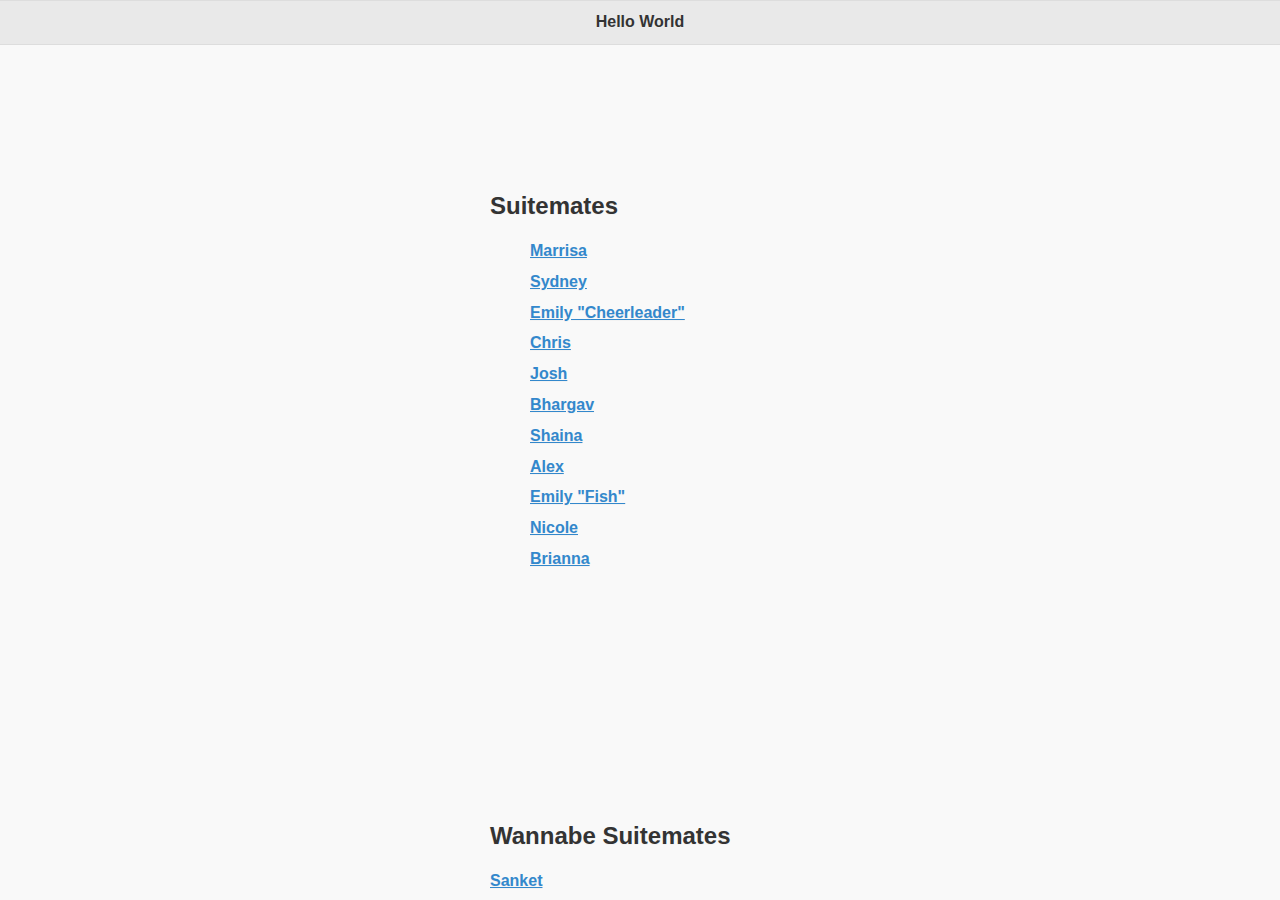
<file: hello/platforms/android/assets/www/index.html>
<html>
    <head>
        <meta charset="utf-8" />
        <meta name="format-detection" content="telephone=no" />
        <meta name="msapplication-tap-highlight" content="no" />
        <meta name="viewport" content="width=device-width, initial-scale=1.0, maximum-scale=1.0, target-densitydpi=medium-dpi, user-scalable=0" />

        <title>Faizan's Shit</title>

        <link rel="stylesheet" href="css/index.css">
        <link rel="stylesheet" href="lib/jquery-mobile/css/jquery.mobile-1.4.0.min.css" />

        <script type="text/javascript" src="lib/jquery-mobile/js/jquery-1.11.0.min.js"></script>
        <script type="text/javascript" src="lib/jquery-mobile-router/js/jquery.mobile.router.min.js"></script>
        <script type="text/javascript" src="lib/jquery-mobile/js/jquery.mobile-1.4.0.min.js"></script>
        <script type="text/javascript" src="js/index.js"></script>
    </head>
    <body>
      <div data-role="page" id="home">
        <div data-role="header">
          <h1>Hello World</h1>
        </div>

        <script>
        function myFunction() {
          document.getElementById("mar").innerHTML = "she cool";
        }
</script>
        <div class="ui-content" role="main">
          <div class="location" style="position:absolute;height:100px;width:300px;z-index:15;top:30%;left:50%; margin:-100px 0 0 -150px;">
          <h2 style="text-align=center">Suitemates</h2>
          <ul style="list-style-type: none; text-align=center">
            <li id="mar" style="margin-top:10px; margin-bottom;10px"><a button type="button" onclick="myFunction()" href="#m">Marrisa</a></li>
            <li style="margin-top:10px; margin-bottom;10px"><a href="#sy">Sydney</a></li>
            <li style="margin-top:10px; margin-bottom;10px"><a href="#e1">Emily "Cheerleader"</a></li>
            <li style="margin-top:10px; margin-bottom;10px"><a href="#c">Chris</a></li>
            <li style="margin-top:10px; margin-bottom;10px"><a href="#j">Josh</a></li>
            <li style="margin-top:10px; margin-bottom;10px"><a href="#bh">Bhargav</a></li>
            <li style="margin-top:10px; margin-bottom;10px"><a href="#sh">Shaina</a></li>
            <li style="margin-top:10px; margin-bottom;10px"><a href="#a">Alex</a></li>
            <li style="margin-top:10px; margin-bottom;10px"><a href="#e2">Emily "Fish"</a></li>
            <li style="margin-top:10px; margin-bottom;10px"><a href="#n">Nicole</a></li>
            <li style="margin-top:10px; margin-bottom;10px"><a href="#br">Brianna</a></li>
          </ul>
        </div>

        <div class="location" style="position:absolute;height:100px;width:300px;z-index:15;top:100%;left:50%; margin:-100px 0 0 -150px;">
          <h2>Wannabe Suitemates</h2>
          <a href="#sa">Sanket</a>
        </div>


        </div>
      </div>

      <!--<div data-role="page" id="m">
        <div data-role="header">
          <a href="#home" data-transition="slide" data-direction="reverse" data-icon="arrow-l" class="ui-btn-left">Home</a>
        </div>
        <div data-role="ui-content" role="main">
          <div class="location" style="position:absolute;height:100px;width:300px;z-index:15;top:50%;left:70%; margin:-100px 0 0 -150px;">
          <p>She cool</p>
        </div>
        </div>
      </div>-->

      <div data-role="page" id="sy">
        <div data-role="header">
          <a href="#home" data-transition="slide" data-direction="flip" data-icon="arrow-l" class="ui-btn-left">Home</a>
        </div>
        <div data-role="ui-content" role="main">
          <div class="location" style="position:absolute;height:100px;width:300px;z-index:15;top:50%;left:70%; margin:-100px 0 0 -150px;">
          <p>Yelled at sanket once, pretty chill<p>
          </div>
        </div>
      </div>
      </div>
      <div data-role="page" id="e1">
        <div data-role="header">
          <a href="#home" data-transition="slide" data-direction="fade" data-icon="arrow-l" class="ui-btn-left">Home</a>
        </div>
        <div data-role="ui-content" role="main">
          <div class="location" style="position:absolute;height:100px;width:300px;z-index:15;top:50%;left:70%; margin:-100px 0 0 -150px;">
          <p>fucking jason</p>
        </div>
        </div>
      </div>
      <div data-role="page" id="c">
        <div data-role="header">
          <a href="#home" data-transition="slide" data-direction="slideup" data-icon="arrow-l" class="ui-btn-left">Home</a>
        </div>
        <div data-role="ui-content" role="main">
          <div class="location" style="position:absolute;height:100px;width:300px;z-index:15;top:50%;left:70%; margin:-100px 0 0 -150px;">
          <p>chriiiisssss</p>
        </div>
        </div>
      </div>

      <div data-role="page" id="j">
        <div data-role="header">
          <a href="#home" data-transition="slide" data-direction="pop" data-icon="arrow-l" class="ui-btn-left">Home</a>
        </div>
        <div data-role="ui-content" role="main">
          <div class="location" style="position:absolute;height:100px;width:300px;z-index:15;top:50%;left:70%; margin:-100px 0 0 -150px;">
          <p>whitest nigga i know</p>
        </div>
        </div>
      </div>
      <div data-role="page" id="bh">
        <div data-role="header">
          <a href="#home" data-transition="slide" data-direction="slidefade" data-icon="arrow-l" class="ui-btn-left">Home</a>
        </div>
        <div data-role="ui-content" role="main">
          <div class="location" style="position:absolute;height:100px;width:300px;z-index:15;top:50%;left:70%; margin:-100px 0 0 -150px;">
          <p>raging homosexual</p>
        </div>
        </div>
      </div>
      <div data-role="page" id="sh">
        <div data-role="header">
          <a href="#home" data-transition="slide" data-direction="reverse" data-icon="arrow-l" class="ui-btn-left">Home</a>
        </div>
        <div data-role="ui-content" role="main">
          <div class="location" style="position:absolute;height:100px;width:300px;z-index:15;top:50%;left:70%; margin:-100px 0 0 -150px;">
          <p>She should sit on my face</p>
        </div>
        </div>
      </div>
      <div data-role="page" id="a">
        <div data-role="header">
          <a href="#home" data-transition="slide" data-direction="turn" data-icon="arrow-l" class="ui-btn-left">Home</a>
        </div>
        <div data-role="ui-content" role="main">
          <div class="location" style="position:absolute;height:100px;width:300px;z-index:15;top:50%;left:70%; margin:-100px 0 0 -150px;">
          <p>coolest guy on the floor</p>
        </div>
        </div>
        </div>
      <div data-role="page" id="e2">
        <div data-role="header">
          <a href="#home" data-transition="slide" data-direction="reverse" data-icon="arrow-l" class="ui-btn-left">Home</a>
        </div>
        <div data-role="ui-content" role="main">
          <div class="location" style="position:absolute;height:100px;width:300px;z-index:15;top:50%;left:70%; margin:-100px 0 0 -150px;">
          <p>matt makes me feel uncomfortable</p>
        </div>
        </div>
      </div>
      <div data-role="page" id="n">
        <div data-role="header">
          <a href="#home" data-transition="slide" data-direction="flow" data-icon="arrow-l" class="ui-btn-left">Home</a>
        </div>
        <div data-role="ui-content" role="main">
          <div class="location" style="position:absolute;height:100px;width:300px;z-index:15;top:50%;left:70%; margin:-100px 0 0 -150px;">
          <p>bhargav's love</p>
        </div>
        </div>
      </div>
      <div data-role="page" id="br">
        <div data-role="header">
          <a href="#home" data-transition="slide" data-direction="reverse" data-icon="arrow-l" class="ui-btn-left">Home</a>
        </div>
        <div data-role="ui-content" role="main">
          <div class="location" style="position:absolute;height:100px;width:300px;z-index:15;top:50%;left:70%; margin:-100px 0 0 -150px;">
          <p>big tity bri</p>
        </div>
        </div>
      </div>
      <div data-role="page" id="sa">
        <div data-role="header">
          <a href="#home" data-transition="slide" data-direction="reverse" data-icon="arrow-l" class="ui-btn-left">Home</a>
        </div>
        <div data-role="ui-content" role="main">
        <div class="location" style="position:absolute;height:100px;width:300px;z-index:15;top:50%;left:70%; margin:-100px 0 0 -150px;">
          <p>gaylord</p>
        </div>
      </div>
      </div>



        <script type="text/javascript" src="cordova.js"></script>
        <script type="text/javascript" src="lib/fastclick/js/fastclick.js"></script>
        <script type="text/javascript" src="lib/handlebars/js/handlebars-v1.3.0.js"></script>

        <script type="text/javascript">
          faizanapp.app.initialize();
        </script>
    </body>
</html>
</file>
<file: hello/platforms/android/assets/www/css/index.css>
body {
    -webkit-touch-callout: none;                /* prevent callout to copy image, etc when tap to hold */
    -webkit-text-size-adjust: none;             /* prevent webkit from resizing text to fit */
    -webkit-user-select: none;                  /* prevent copy paste, to allow, change 'none' to 'text' */
}
</file>
